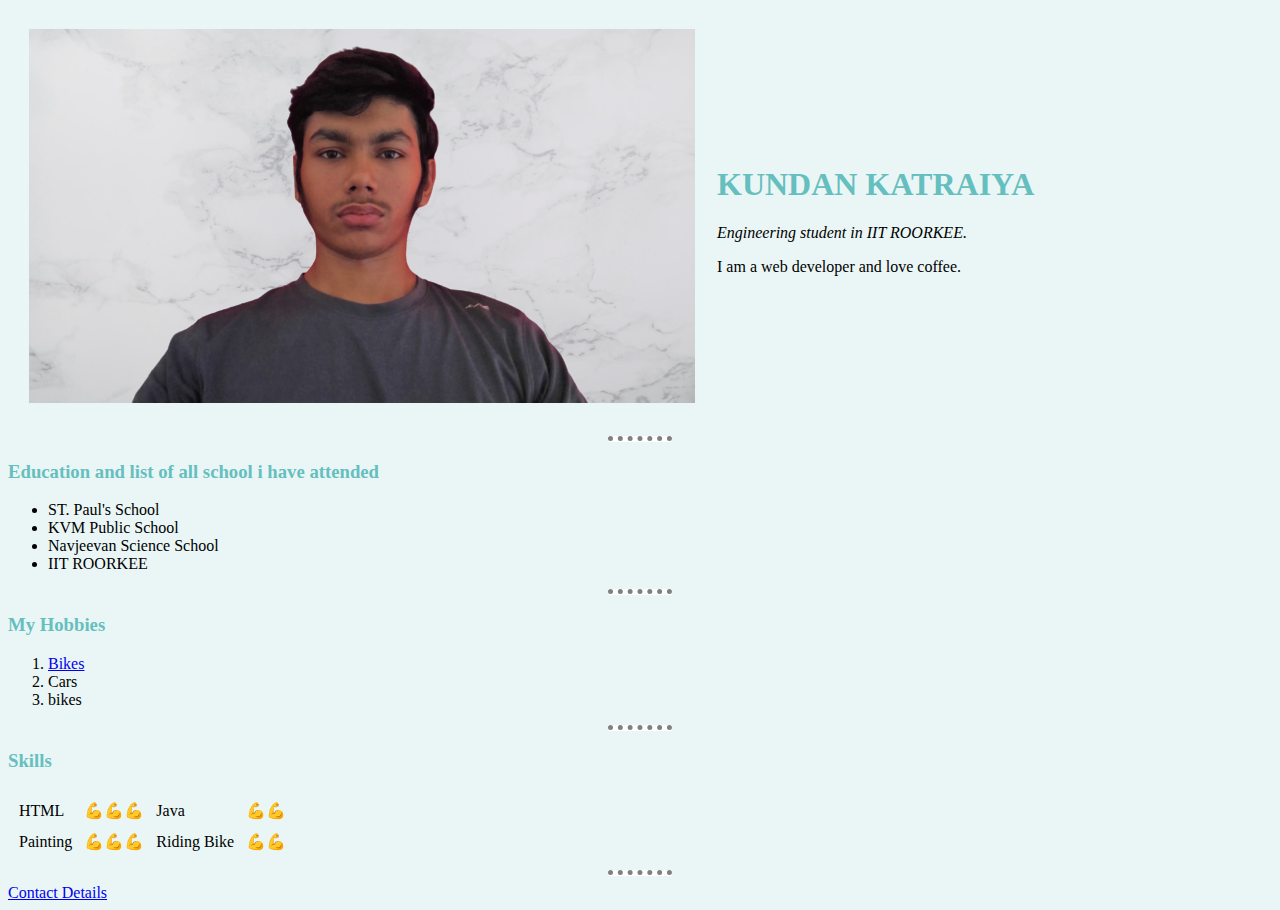
<file: index.html>
<!DOCTYPE html>
<html lang="en" dir="ltr">

<head>
  <meta charset="utf-8">
  <title>Kundan's Personal Site</title>
  <link rel="stylesheet" href="css/styles.css">
</head>

<body>
  <table cellspacing="20">
    <tr>
      <td><img
          src="Images/kk.png">
      </td>
      <td>
        <h1>KUNDAN KATRAIYA</h1>
        <p><em>Engineering student in <storng>IIT ROORKEE</strong>.</em></p>
        <p>I am a web developer and love coffee. </p>
      </td>
    </tr>
  </table>



  <hr noshade size="3">
  <h3>Education and list of all school i have attended</h3>
  <ul>
    <li>ST. Paul's School</li>
    <li>KVM Public School</li>
    <li>Navjeevan Science School</li>
    <li>IIT ROORKEE</li>
  </ul>
  <hr noshade size="3">
  <h3>My Hobbies</h3>
  <ol>
    <li><a href="https://www.youtube.com/watch?v=7BJuwAUnGvQ">Bikes</a></li>
    <li>Cars</li>
    <li>bikes</li>
  </ol>

  <hr noshade size="3">
  <h3>Skills</h3>
  <table cellspacing="10">
    <tr>
      <td>HTML</td>
      <td>💪💪💪</td>
      <td>Java</td>
      <td>💪💪</td>
    </tr>
    <tr>
      <td>Painting</td>
      <td>💪💪💪</td>
      <td>Riding Bike</td>
      <td>💪💪</td>
    </tr>
  </table>
  <hr noshade size="3">
  <a href="contact.html">Contact Details </a>


</body>

</html>
</file>
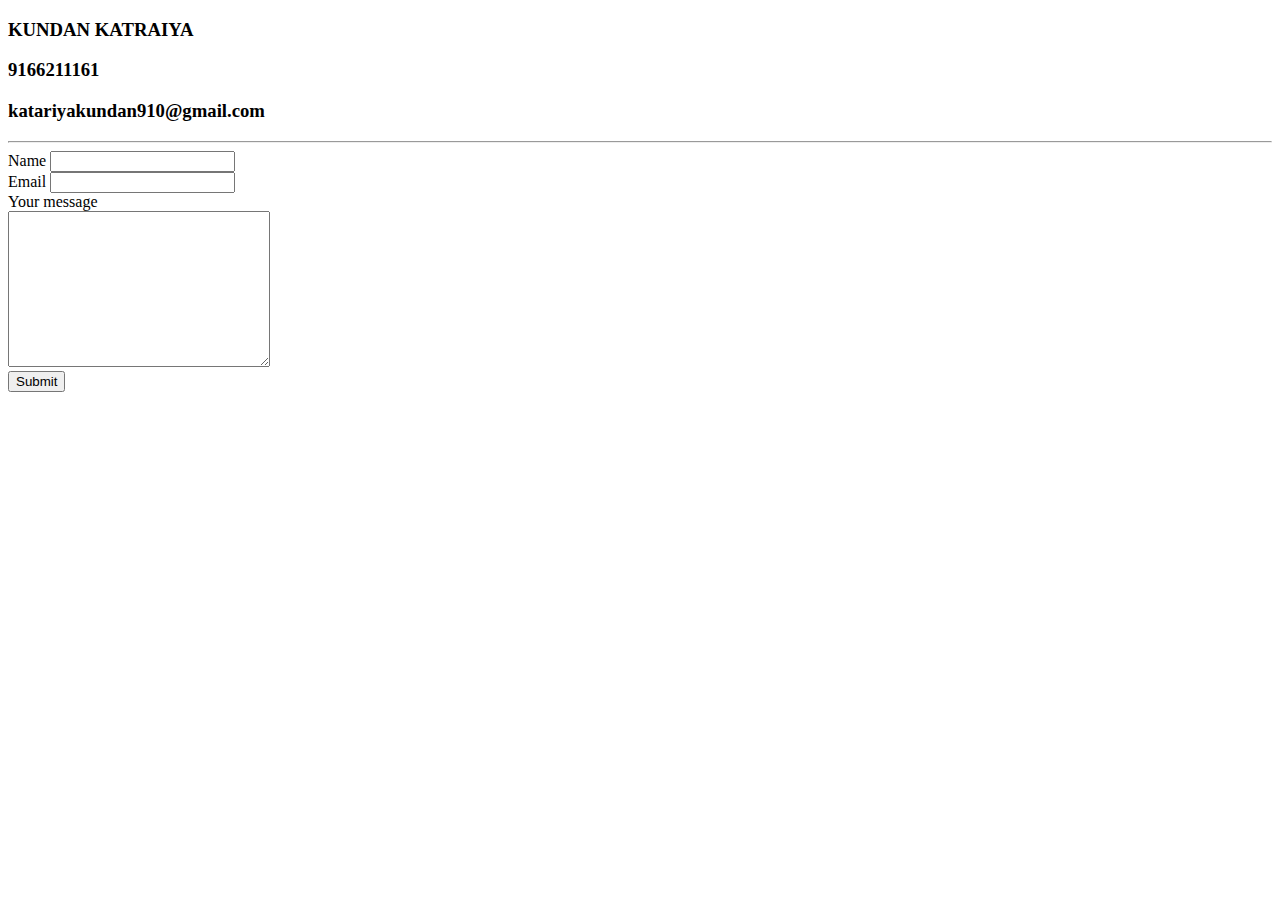
<file: contact.html>
<!DOCTYPE html>
<html lang="en" dir="ltr">

<head>
  <meta charset="utf-8">
  <title>My Contact</title>
</head>

<body>
  <h3>KUNDAN KATRAIYA</h3>
  <h3>9166211161</h3>
  <h3>katariyakundan910@gmail.com</h3>
  <hr>
  <form  action="mailto:katariyakundan910@gmail" method="post" enctype="text/plain">
    <label>Name</label>
    <input type="text" name="yourName" value="" ><br>
    <label>Email</label>
    <input type="email" name="yourEmail" value=""><br>
    <label>Your message</label><br>
    <textarea name="yourMessage" rows="10" cols="30"></textarea><br>
    <input type="submit" name="">

  </form>
</body>
</html>
</file>
<file: css/styles.css>
body {
  background-color: #EAF6F6;
}

hr {
  border-style: none;
  border-top-style: dotted;
  background-color: white;
  border-color: grey;
  border-width: 5px;
  width: 5%;
}

h3 {
  color: #66BFBF;
}

h1 {
  color: #66BFBF; 
}
</file>
